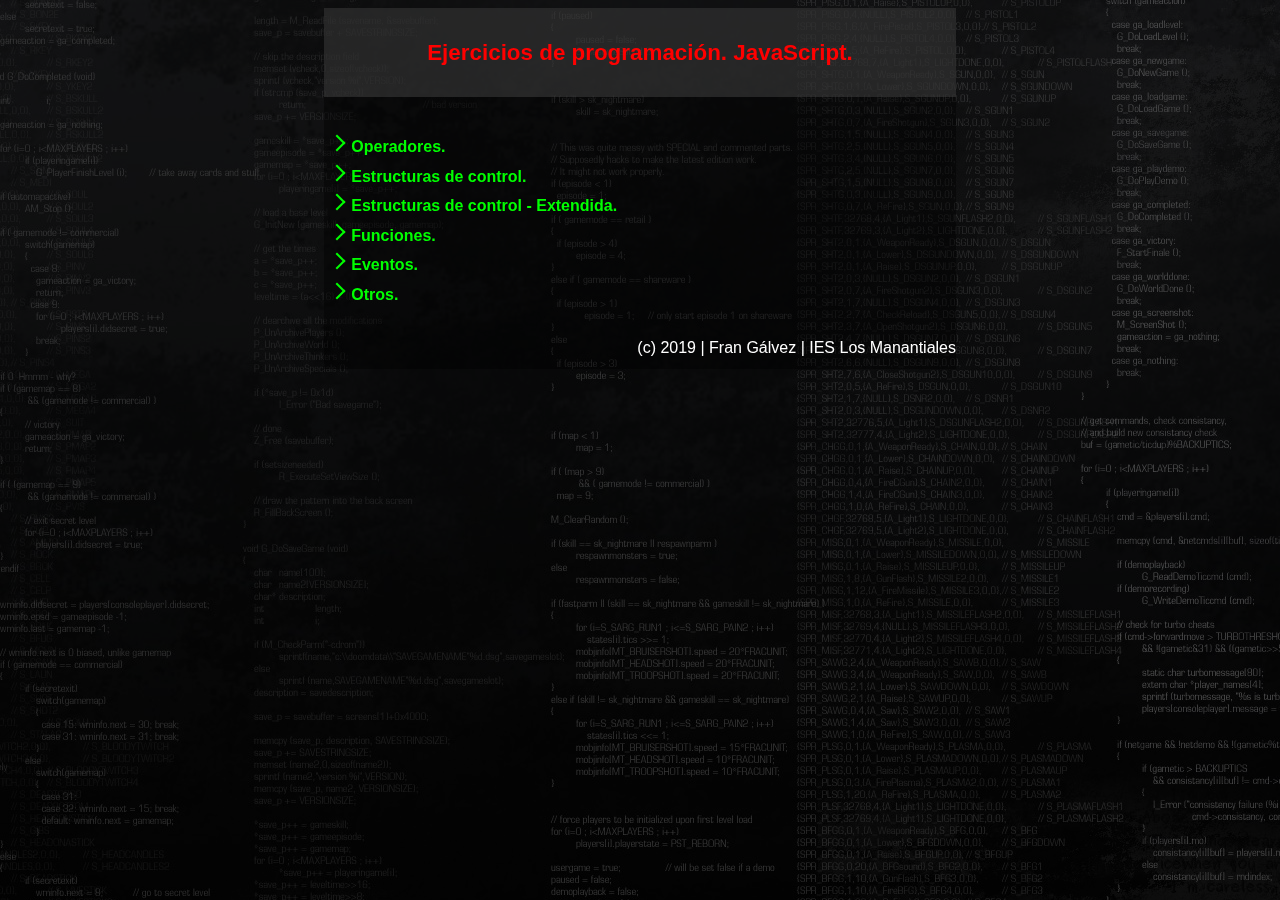
<file: index.html>
<!DOCTYPE html>
<html lang="es">
<head>
    <meta charset="UTF-8">
    <link rel="stylesheet" href="styles/main.css">
    <script src="scripts/estructuras_control.js"></script>
    <link rel="icon" type="image/png" href="resources/favicon.png">
    <title>Ejercicios de programación.</title>
    
</head>
<body>
    <div id="contenido">
        <div id="cabecera_inicio">
        <p class="banner">Ejercicios de programación. JavaScript.</p>
    </div>
    <ul>
        <li><a href="operadores.html" class="icono-arrow1-left">Operadores.</a></li>
        <li><a href="estructuras_control.html">Estructuras de control.</a></li>
        <li><a href="estructuras_control_extendida.html">Estructuras de control - Extendida.</a></li>
        <li><a href="funciones.html">Funciones.</a></li>
        <li><a href="eventos.html">Eventos.</a></li>
        <li><a href="otros.html">Otros.</a></li>
    </ul>
    <footer>
        (c) 2019 | Fran Gálvez | IES Los Manantiales
    </footer>
    </div>   
</body>
</html>
</file>
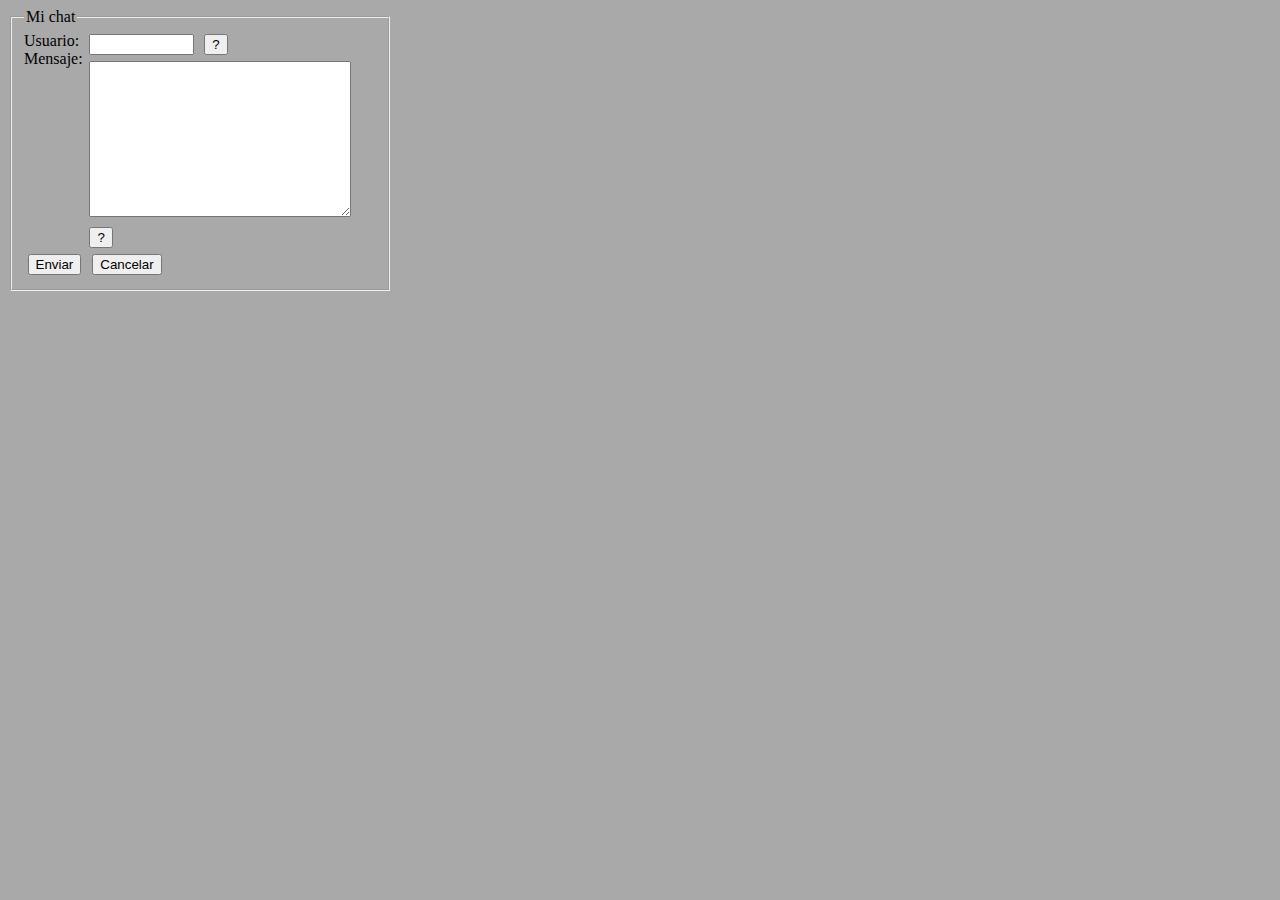
<file: formulario-chat/index.html>
<!DOCTYPE html>
<html lang="es">
<head>
    <meta charset="UTF-8">
    <meta name="viewport" content="width=device-width, initial-scale=1.0">
    <link rel="stylesheet" href="style.css">
    <script src="https://ajax.googleapis.com/ajax/libs/jquery/3.4.0/jquery.min.js"></script>
    <script src="script.js"></script>
    <title>Chat</title>
</head>
<body>
    <form>
        <fieldset>
            <legend>Mi chat</legend>
            <div id="general">
                <div id="form_labels">
                    <label>Usuario: </label><br>
                    <label>Mensaje: </label><br>
                </div>
                <div id="form_inputs">
                    <input type="text" id="user" size="10" onclick="javascript:void(0)">
                    <input type="button" value="?" onclick="javascript:alert($(user).val())"><br>
                    <textarea cols="30" rows="10" id="message" ></textarea>
                    <input type="button" value="?" onclick="javascript:alert($(message).val())"><br>
                </div>
            </div>
            <div id="validar">
                <input type="button" value="Enviar" onclick="
                    let chat = $('#chat');    
                    let output = writeMessage();
                    chat.append(output).innerHTML;
                ">
                <input type="button" value="Cancelar" onclick="javascript:limpiar()">
            </div>
        </fieldset>
    </form>
    <div id="chat"></div>
</body>
</html>
</file>
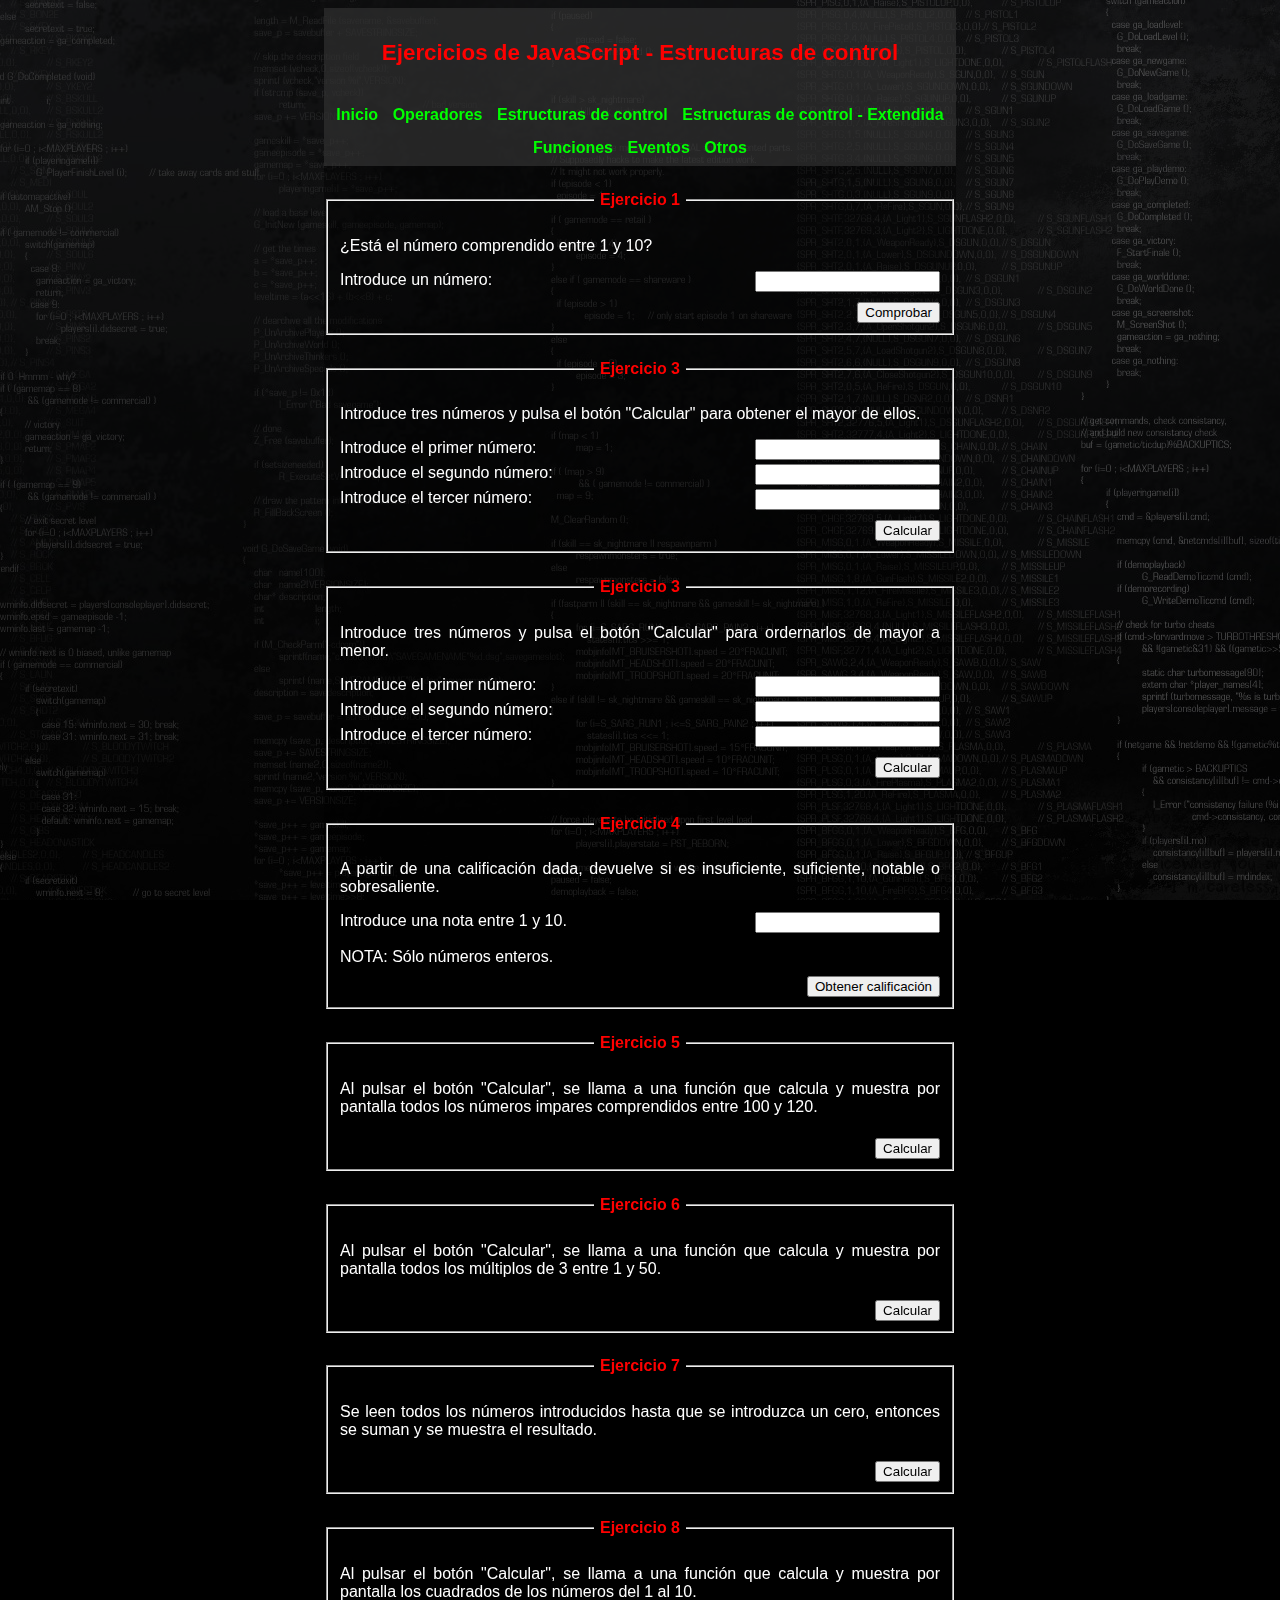
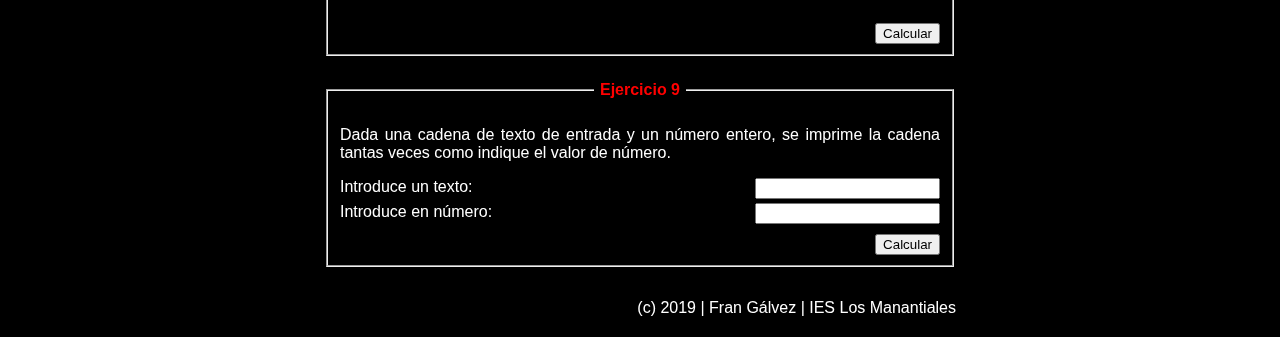
<file: estructuras_control.html>
<!DOCTYPE html>
<html lang="es">
<head>
    <meta charset="UTF-8">
    <link rel="stylesheet" href="styles/main.css">
    <script src="scripts/estructuras_control.js"></script>
    <meta name="viewport" content="width=device-width, initial-scale=1.0">
    <link rel="icon" type="image/png" href="resources/favicon.png">
    <title>Estructuras de control</title>
</head>
<body>
    <div id="contenido">
        <div id="cabecera">
            <p class="banner">Ejercicios de JavaScript - Estructuras de control</p>
            <table>
                <th><a href="index.html">Inicio</a></th>
                <th><a href="operadores.html">Operadores</a></th>
                <th><a href="#">Estructuras de control</a></th>
                <th><a href="estructuras_control_extendida.html">Estructuras de control - Extendida</a></th>
                <th><a href="funciones.html">Funciones</a></th>
                <th><a href="eventos.html">Eventos</a></th>
                <th><a href="otros.html">Otros</a></th>
            </table>
        </div>
        <form name="f1" onsubmit="return false">
            <fieldset>
                <legend>Ejercicio 1</legend>
                <p>¿Está el número comprendido entre 1 y 10?</p>
                <div>
                    <label>Introduce un número:</label>
                    <input id="f1.numero" type="number">
                </div>
                <input type="submit" value="Comprobar" onclick="
                    estaComprendido1y10 (
                        document.getElementById('f1.numero').value
                    )
                ">
            </fieldset>
        </form>
        <form name="f2" onsubmit="return false">
            <fieldset>
                <legend>Ejercicio 3</legend>
                <p>
                    Introduce tres números y pulsa el botón "Calcular" para obtener
                    el mayor de ellos.
                </p>
                <div>
                    <label>Introduce el primer número:</label>
                    <input id="f2.n1" type="number" step="any">
                </div>
                <div>
                    <label>Introduce el segundo número:</label>
                    <input id="f2.n2" type="number" step="any">
                </div>
                <div>
                    <label>Introduce el tercer número:</label>
                    <input id="f2.n3" type="number" step="any">
                </div>
                <input type="submit" value="Calcular" onclick="
                    var ordenados = [];
                    ordenados = ordenarMenorMayor (
                        document.getElementById('f2.n1').value,
                        document.getElementById('f2.n2').value,
                        document.getElementById('f2.n3').value
                    );
                    alert('El número más grande es el '+ordenados[2]);
                    document.getElementById('f2.n1').value = '';
                    document.getElementById('f2.n2').value = '';
                    document.getElementById('f2.n3').value = '';
                ">
            </fieldset>
        </form>
        <form name="f3" onsubmit="return false">
            <fieldset>
                <legend>Ejercicio 3</legend>
                <p>
                    Introduce tres números y pulsa el botón "Calcular" para ordernarlos 
                    de mayor a menor.
                </p>
                <div>
                    <label>Introduce el primer número:</label>
                    <input id="f3.n1" type="number" step="any">
                </div>
                <div>
                    <label>Introduce el segundo número:</label>
                    <input id="f3.n2" type="number" step="any">
                </div>
                <div>
                    <label>Introduce el tercer número:</label>
                    <input id="f3.n3" type="number" step="any">
                </div>
                <input type="submit" value="Calcular" onclick="
                    var ordenados = [];
                    ordenados = ordenarMenorMayor (
                        document.getElementById('f3.n1').value,
                        document.getElementById('f3.n2').value,
                        document.getElementById('f3.n3').value
                    );
                    ordenados.toString();
                    alert('Los números ordenados son: '+ordenados);
                    document.getElementById('f3.n1').value = '';
                    document.getElementById('f3.n2').value = '';
                    document.getElementById('f3.n3').value = '';
                ">
            </fieldset>
        </form>
        <form name="f4" onsubmit="return false">
            <fieldset>
                <legend>Ejercicio 4</legend>
                <p>
                    A partir de una calificación dada, devuelve si es insuficiente, suficiente,
                    notable o sobresaliente.
                </p>
                <div>
                    <label>
                        Introduce una nota entre 1 y 10.<br><br>
                        NOTA: Sólo números enteros.
                    </label>
                    <input id="f4.nota" type="number">
                </div>
                <input type="submit" value="Obtener calificación" onclick="
                    calificacion (document.getElementById('f4.nota').value)
                    document.getElementById('f4.nota').value = '';
                ">
            </fieldset>
        </form>
        <form name="f5" onsubmit="return false">
            <fieldset>
                <legend>Ejercicio 5</legend>
                <p>
                    Al pulsar el botón "Calcular", se llama a una función que calcula y 
                    muestra por pantalla todos los números impares comprendidos entre 100 y 120.
                </p>
                <input type="submit" value="Calcular" onclick="
                    alert('Los impares entre 100 y 120 son: '+impares100y120())
                ">
            </fieldset>
        </form>
        <form name="f6" onsubmit="return false">
            <fieldset>
                <legend>Ejercicio 6</legend>
                <p>
                    Al pulsar el botón "Calcular", se llama a una función que calcula y
                    muestra por pantalla todos los múltiplos de 3 entre 1 y 50.
                </p>
                <input type="submit" value="Calcular" onclick="
                    alert('Los múltiplos de 3 entre 1 y 50 son: '+multiplos3_1y50())
                ">
            </fieldset>
        </form>
        <form name="f7" onsubmit="return false">
            <fieldset>
                    <legend>Ejercicio 7</legend>
                    <p>
                        Se leen todos los números introducidos hasta que se introduzca un cero, 
                        entonces se suman y se muestra el resultado.
                    </p> 
                    <input type="submit" value="Calcular" onclick="
                        sumarnNumeros ()//document.getElementById('f7.cadena').value)
                    ">
            </fieldset>
        </form>
        <form name="f8" onsubmit="return false">
            <fieldset>
                <legend>Ejercicio 8</legend>
                <p>
                    Al pulsar el botón "Calcular", se llama a una función que calcula y
                    muestra por pantalla los cuadrados de los números del 1 al 10.
                </p>
                <input type="submit" value="Calcular" onclick="
                    alert('Los cuadrados de los números del 1 al 10 son: '+cuadrados1y10 ())
                ">
            </fieldset>
        </form>
        <form name="f9" onsubmit="return false">
            <fieldset>
                <legend>Ejercicio 9</legend>
                <p>
                    Dada una cadena de texto de entrada y un número entero, se imprime la cadena
                    tantas veces como indique el valor de número.
                </p>
                <div>
                    <label>Introduce un texto:</label>
                    <input id="f9.text" type="text">
                </div>
                <div>
                    <label>Introduce en número:</label>
                    <input id="f9.numero" type="number">
                </div>
                <input type="submit" value="Calcular" onclick="
                    repetirFrase(
                        document.getElementById('f9.text').value,
                        document.getElementById('f9.numero').value
                        )
                    ">
                </fieldset>
            </form>
        <footer>
           (c) 2019 | Fran Gálvez | IES Los Manantiales
        </footer>
    </div> 
</body>
</html>
</file>
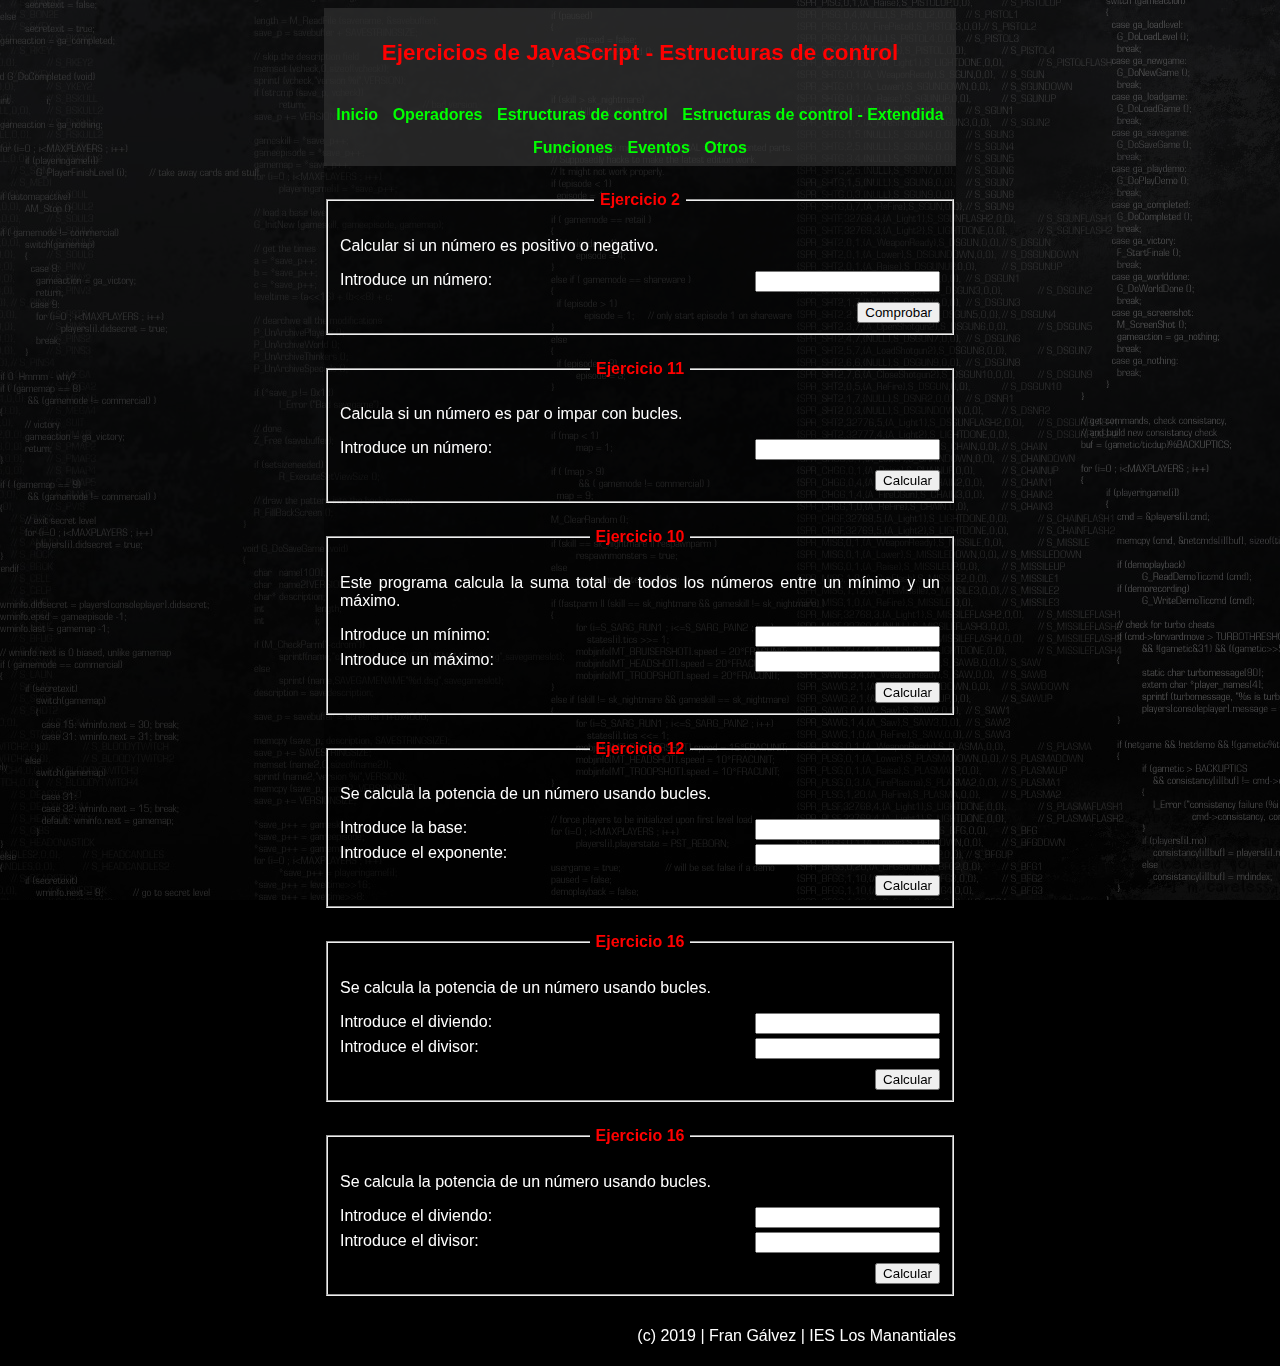
<file: estructuras_control_extendida.html>
<!DOCTYPE html>
<html lang="es">
<head>
    <meta charset="UTF-8">
    <link rel="stylesheet" href="styles/main.css">
    <script src="scripts/estructuras_control_extendida.js"></script>
    <meta name="viewport" content="width=device-width, initial-scale=1.0">
    <link rel="icon" type="image/png" href="resources/favicon.png">
    <title>Estructuras de control - Extendida</title>
</head>
<body>
    <div id="contenido">
        <div id="cabecera">
            <p class="banner">Ejercicios de JavaScript - Estructuras de control</p>
            <table>
                <th><a href="index.html">Inicio</a></th>
                <th><a href="operadores.html">Operadores</a></th>
                <th><a href="estructuras_control.html">Estructuras de control</a></th>
                <th><a href="#">Estructuras de control - Extendida</a></th>
                <th><a href="funciones.html">Funciones</a></th>
                <th><a href="eventos.html">Eventos</a></th>
                <th><a href="otros.html">Otros</a></th>
            </table>
        </div>
        <form name="f1" onsubmit="return false">
            <fieldset>
                <legend>Ejercicio 2</legend>
                <p>Calcular si un número es positivo o negativo.</p>
                <div>
                    <label>Introduce un número:</label>
                    <input id="f1.numero" type="number">
                </div>
                <input type="submit" value="Comprobar" onclick="
                    esNegativo (
                        document.getElementById('f1.numero').value
                    )
                ">
            </fieldset>
        </form>
        <form name="f2" onsubmit="return false">
            <fieldset>
                <legend>Ejercicio 11</legend>
                <p>
                    Calcula si un número es par o impar con bucles.
                </p>
                <div>
                    <label>Introduce un número:</label>
                    <input id="f2.n1" type="number" step="any">
                </div>
                <input type="submit" value="Calcular" onclick="
                    esPar(document.getElementById('f2.n1').value)
                ">
            </fieldset>
        </form>
        <form onsubmit="return false">
            <fieldset>
                <legend>Ejercicio 10</legend>
                <p>
                    Este programa calcula la suma total de todos los números
                    entre un mínimo y un máximo.
                </p>
                <div>
                    <label>Introduce un mínimo:</label>
                    <input id="minimo" type="number">
                </div>
                <div>
                    <label>Introduce un máximo:</label>
                    <input id="maximo" type="number">
                </div>
                <input type="submit" value="Calcular" onclick="
                    sumarTodos (
                        document.getElementById('minimo').value,
                        document.getElementById('maximo').value
                    )
                    ">
            </fieldset>
        </form>
        <form onsubmit = "return false">
                <fieldset>
                    <legend>Ejercicio 12</legend>
                    <p>
                        Se calcula la potencia de un número usando bucles.
                    </p>
                    <div>
                        <label>Introduce la base:</label>
                        <input id="base" type="number">
                    </div>
                    <div>
                        <label>Introduce el exponente:</label>
                        <input id="exponente" type="number">
                    </div>
                    <input type="submit" value="Calcular" onclick="
                        potencia (
                            document.getElementById('base').value,
                            document.getElementById('exponente').value
                        )
                        ">
                </fieldset>
            </form>
            <form onsubmit = "return false">
                    <fieldset>
                        <legend>Ejercicio 16</legend>
                        <p>
                            Se calcula la potencia de un número usando bucles.
                        </p>
                        <div>
                            <label>Introduce el diviendo:</label>
                            <input id="dividendo" type="number">
                        </div>
                        <div>
                            <label>Introduce el divisor:</label>
                            <input id="divisor" type="number">
                        </div>
                        <input type="submit" value="Calcular" onclick="
                            restasSucesivas (
                                document.getElementById('dividendo').value,
                                document.getElementById('divisor').value
                            )
                            ">
                    </fieldset>
                </form>
                <form onsubmit = "return false">
                        <fieldset>
                            <legend>Ejercicio 16</legend>
                            <p>
                                Se calcula la potencia de un número usando bucles.
                            </p>
                            <div>
                                <label>Introduce el diviendo:</label>
                                <input id="dividendo" type="number">
                            </div>
                            <div>
                                <label>Introduce el divisor:</label>
                                <input id="divisor" type="number">
                            </div>
                            <input type="submit" value="Calcular" onclick="
                                restasSucesivas (
                                    document.getElementById('dividendo').value,
                                    document.getElementById('divisor').value
                                )
                                ">
                        </fieldset>
                    </form>
        <footer>
           (c) 2019 | Fran Gálvez | IES Los Manantiales
        </footer>
    </div> 
</body>
</html>
</file>
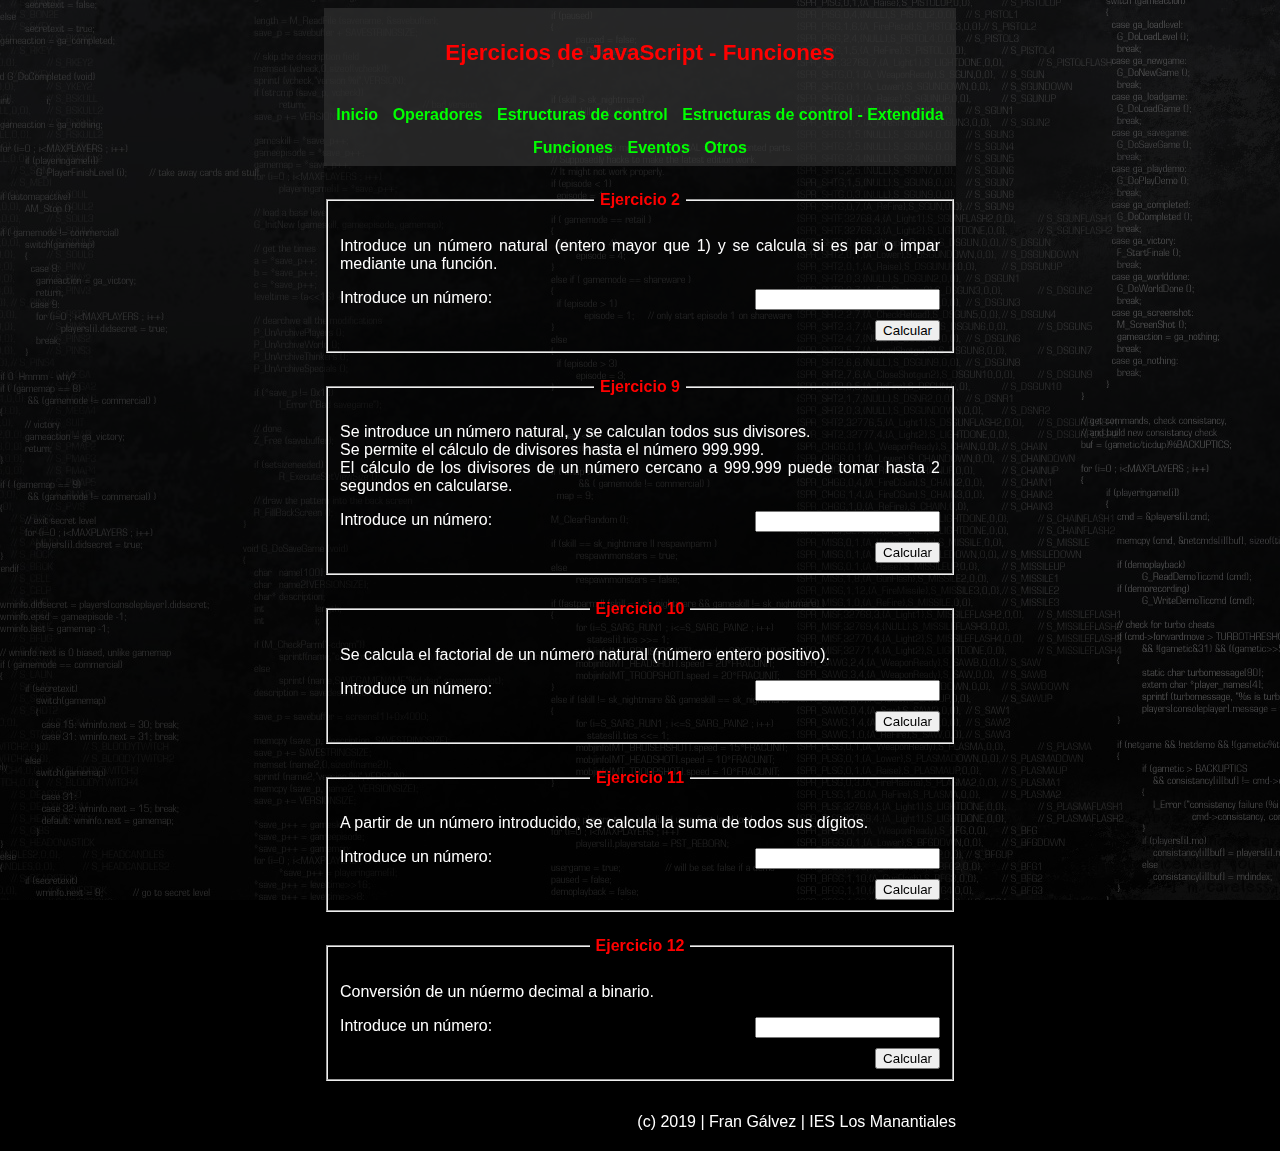
<file: funciones.html>
<!DOCTYPE html>
<html lang="es">
<head>
    <meta charset="UTF-8">
    <link rel="stylesheet" href="styles/main.css">
    <meta name="viewport" content="width=device-width, initial-scale=1.0">
    <script src="scripts/funciones.js"></script>
    <script src="scripts/jquery-3.4.1.js"></script>
    <link rel="icon" type="image/png" href="resources/favicon.png">
    <title>Funciones</title>
</head>
<body>
    <div id="contenido">
        <div id="cabecera">
            <p class="banner">Ejercicios de JavaScript - Funciones</p>
            <table>
                <th><a href="index.html">Inicio</a></th>
                <th><a href="operadores.html">Operadores</a></th>
                <th><a href="estructuras_control.html">Estructuras de control</a></th>
                <th><a href="estructuras_control_extendida.html">Estructuras de control - Extendida</a></th>
                <th><a href="#">Funciones</a></th>
                <th><a href="eventos.html">Eventos</a></th>
                <th><a href="otros.html">Otros</a></th>
            </table>
        </div>
        <form onsubmit="return false">
            <fieldset>
                <legend>Ejercicio 2</legend>
                <p>
                    Introduce un número natural (entero mayor que 1) y se calcula si es par 
                    o impar mediante una función.
                </p>
                <div>
                    <label>Introduce un número:</label>
                    <input type="number" id="primo">
                </div>
                <input type="submit" value="Calcular" onclick="
                    numeroPrimo($('#primo').val())
                ">
            </fieldset>
        </form>
        <form onsubmit="return false">
            <fieldset>
                <legend>Ejercicio 9</legend>
                <p>
                    Se introduce un número natural, y se calculan todos sus divisores.<br>
                    Se permite el cálculo de divisores hasta el número 999.999.<br>
                    El cálculo de los divisores de un número cercano a 999.999 puede
                    tomar hasta 2 segundos en calcularse.
                </p>
                <div>
                    <label>Introduce un número:</label>
                    <input type="number" id="numero_divisores">
                </div>
                <input id="calcular_divisores" type="submit" value="Calcular" onclick="
                    calcularDivisores($('#numero_divisores').val())
                    //DOM --> document.getElementById('numero_divisores').value
                ">
            </fieldset>
        </form>
        <form onsubmit="return false">
            <fieldset>
                <legend>Ejercicio 10</legend>
                <p>
                    Se calcula el factorial de un número natural (número entero positivo).  
                </p>
                <div>
                    <label>Introduce un número:</label>
                    <input type="number" id="factorial">
                </div>
                <input type="submit" value="Calcular" onclick="
                    calcularFactorial($('#factorial').val())
                    //DOM --> document.getElementById('factorial').value
                ">
            </fieldset>
        </form>
        <form onsubmit="return false">
            <fieldset>
                <legend>Ejercicio 11</legend>
                <p>
                    A partir de un número introducido, se calcula la suma de todos sus dígitos.
                </p>
                <div>
                    <label>Introduce un número:</label>
                    <input type="number" id="numero" step="any">
                </div>
                <input type="submit" value="Calcular" onclick="
                    sumarCifras($('#numero').val())
                    //DOM --> document.getElementById('numero').value
                ">
            </fieldset>
        </form>
        <form onsubmit="return false">
            <fieldset>
                <legend>Ejercicio 12</legend>
                <p>
                    Conversión de un núermo decimal a binario.
                </p>
                <div>
                    <label>Introduce un número:</label>
                    <input type="number" id="numero_decimal" step="any">
                </div>
                <input type="submit" value="Calcular" onclick="
                    dec2bin($('#numero_decimal').val())
                    //DOM --> document.getElementById('numero_decimal').value
                ">
            </fieldset>
        </form>
        <footer>
            (c) 2019 | Fran Gálvez | IES Los Manantiales
        </footer>
    </div>  
</body>
</html>
</file>
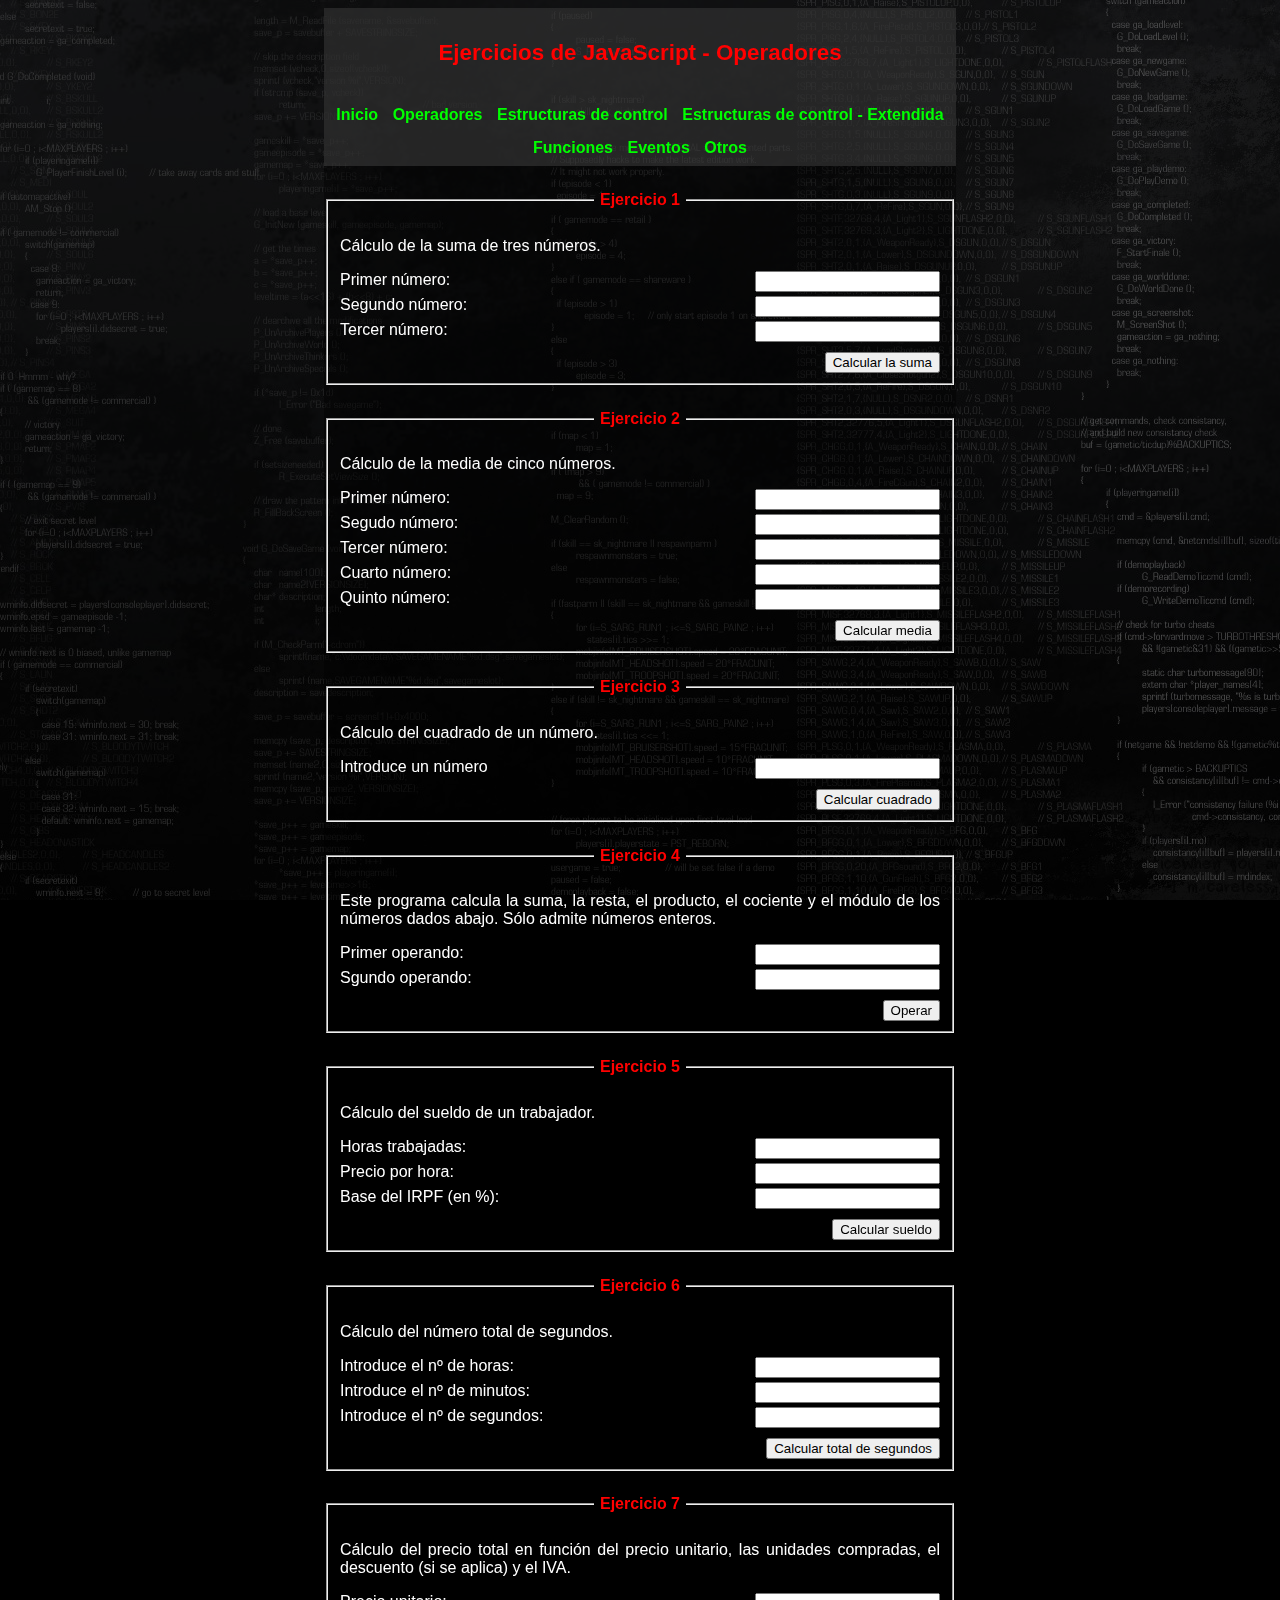
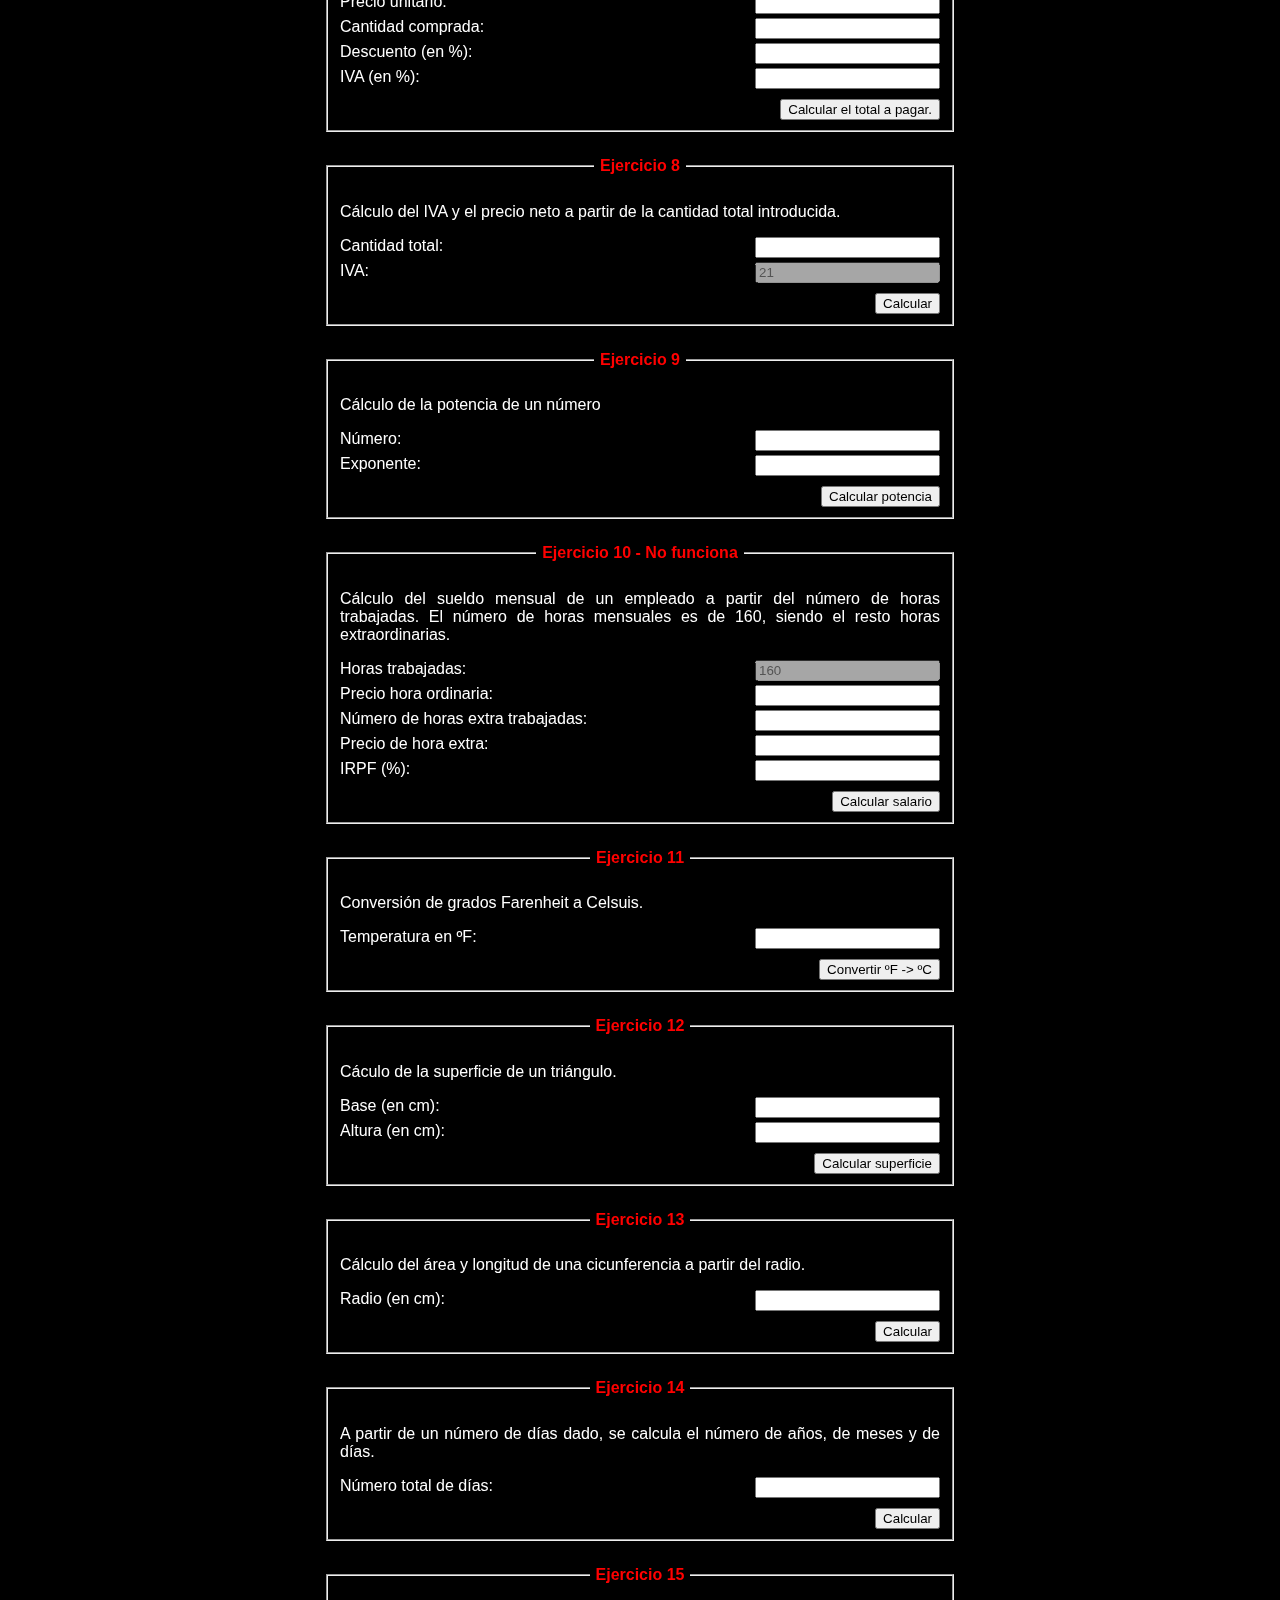
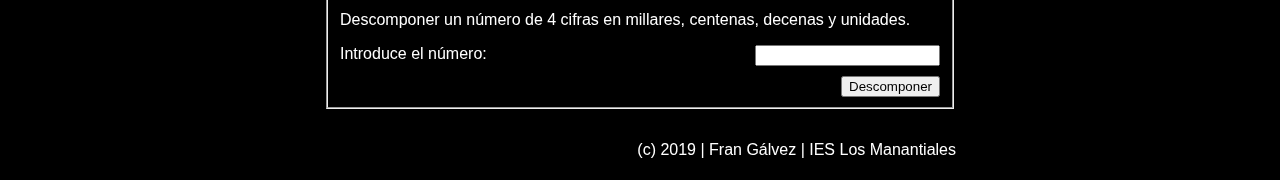
<file: operadores.html>
<!DOCTYPE html>
<html lang="es">
<head>
    <meta charset="UTF-8">
    <link rel="stylesheet" href="styles/main.css">
    <script src="scripts/operadores.js"></script>
    <meta name="viewport" content="width=device-width, initial-scale=1.0">
    <link rel="icon" type="image/png" href="resources/favicon.png">
    <title>Operadores</title>
</head>
<body>
    <div id="contenido">
        <div id="cabecera">
            <p class="banner">Ejercicios de JavaScript - Operadores</p>
            <table>
                <th><a href="index.html">Inicio</a></th>
                <th><a href="#">Operadores</a></th>
                <th><a href="estructuras_control.html">Estructuras de control</a></th>
                <th><a href="estructuras_control_extendida.html">Estructuras de control - Extendida</a></th>
                <th><a href="funciones.html">Funciones</a></th>
                <th><a href="eventos.html">Eventos</a></th>
                <th><a href="otros.html">Otros</a></th>
            </table>
        </div>
        <form name="f1" onsubmit="return false">
            <!-- onsubmit="return false" evita que la pagina se refesque al enviar formulario-->
            <fieldset>
                <legend>Ejercicio 1</legend>
                <p>Cálculo de la suma de tres números.</p>
                <div>
                    <label>Primer número:</label>
                    <input id="f1.s1" type="number" step="any">
                    <!-- step="any" fuerza que se acepten números en cualquier rango-->
                </div>
                <div>
                    <label>Segundo número:</label>
                    <input id="f1.s2" type="number" step="any">
                </div>
                <div>
                    <label>Tercer número:</label>
                    <input id="f1.s3" type="number" step="any">
                </div>
                <input type="submit" value="Calcular la suma" onclick="
                    calcularSuma (
                        document.getElementById('f1.s1').value, 
                        document.getElementById('f1.s2').value, 
                        document.getElementById('f1.s3').value
                    )//document.getElementById('id').value obtiene el valor del elemento id">
                <p id="resultado1"></p>
            </fieldset>
        </form>
        <form name="f2" onsubmit="return false">
            <fieldset>
                <legend>Ejercicio 2</legend>
                <p>Cálculo de la media de cinco números.</p>
                <div>
                    <label>Primer número:</label>
                    <input id="f2.n1" type="number" step="any">
                </div>
                <div>
                    <label>Segudo número:</label>
                    <input id="f2.n2" type="number" step="any">
                </div>
                <div>
                    <label>Tercer número:</label>
                    <input id="f2.n3" type="number" step="any">
                </div>
                <div>
                    <label>Cuarto número:</label>
                    <input id="f2.n4" type="number" step="any">
                </div>
                <div>
                    <label>Quinto número:</label>
                    <input id="f2.n5" type="number" step="any">
                </div>
                <input type="submit" value="Calcular media" onclick="
                    calcularMedia (
                        document.getElementById('f2.n1').value,
                        document.getElementById('f2.n2').value,
                        document.getElementById('f2.n3').value,
                        document.getElementById('f2.n4').value,
                        document.getElementById('f2.n5').value
                    )">
            </fieldset>
        </form>
        <form name="f3" onsubmit="return false">
            <fieldset>
                <legend>Ejercicio 3</legend>
                <p>Cálculo del cuadrado de un número.</p>
                <div>
                    <label>Introduce un número</label>
                    <input id="f3.numero" type="number">
                    </div>
                <input type="submit" value="Calcular cuadrado" onclick="
                   calcularCuadrado (document.getElementById('f3.numero').value)">
            </fieldset>
        </form>
        <form name="f4" onsubmit="return false">
            <fieldset>
                <legend>Ejercicio 4</legend>
                <p>
                    Este programa calcula la suma, la resta, el producto, el cociente
                    y el módulo de los números dados abajo. Sólo admite números enteros.
                </p>
                <div>
                    <label>Primer operando:</label>
                    <input id="f4.o1" type="number" step="any">
                </div>
                <div>
                    <label>Sgundo operando:</label>
                    <input id="f4.o2" type="number" step="any">
                </div>
                <input type="submit" value="Operar" onclick="
                    calcularOperaciones (
                        document.getElementById('f4.o1').value,
                        document.getElementById('f4.o2').value
                    )">
            </fieldset>
        </form>
        <form name="f5" onsubmit="return false">
            <fieldset>
                <legend>Ejercicio 5</legend>
                <p>
                    Cálculo del sueldo de un trabajador.
                </p>
                <div>
                    <label>Horas trabajadas:</label>
                    <input id="f5.horas" type="number">
                </div>
                <div>
                    <label>Precio por hora:</label>
                    <input id="f5.precio_hora" type="number" step="any">
                </div>
                <div>
                    <label>Base del IRPF (en %):</label>
                    <input id="f5.irpf" type="number" step="any">
                </div>
                <input type ="submit" value="Calcular sueldo" onclick="
                    sueldo (
                        document.getElementById('f5.horas').value,
                        document.getElementById('f5.precio_hora').value,
                        document.getElementById('f5.irpf').value
                    )
                ">
            </fieldset>
        </form>
        <form name="f6" onsubmit="return false">
            <fieldset>
                <legend>Ejercicio 6</legend>
                <p>Cálculo del número total de segundos.</p>
                <div>
                    <label>Introduce el nº de horas:</label>
                    <input id="f6.horas" type="number" >
                </div>
                <div>
                    <label>Introduce el nº de minutos:</label>
                    <input id="f6.minutos" type="number">
                </div>
                <div>
                    <label>Introduce el nº de segundos:</label>
                    <input id="f6.segundos" type="number">
                </div>
                <input type="submit" value="Calcular total de segundos" onclick="
                    calcularSegundos (
                        document.getElementById('f6.horas').value,
                        document.getElementById('f6.minutos').value,
                        document.getElementById('f6.segundos').value
                    )">
            </fieldset>
        </form>
        <form name="f7" onsubmit="return false">
            <fieldset>
                <legend>Ejercicio 7</legend>
                <p>
                    Cálculo del precio total en función del precio unitario, las
                    unidades compradas, el descuento (si se aplica) y el IVA.
                </p>
                <div>
                    <label>Precio unitario:</label>
                    <input id="f7.unitario" type="number" step="any">
                </div>
                <div>
                    <label>Cantidad comprada:</label>
                    <input id="f7.cantidad" type="number" step="any">
                </div>
                <div>
                    <label>Descuento (en %):</label>
                    <input id="f7.descuento" type="number" step="any">
                </div>
                <div>
                    <label>IVA (en %):</label>
                    <input id="f7.iva" type="number" step="any">
                </div>
                <input type="submit" value="Calcular el total a pagar." onclick="
                    sueldo2 (
                        document.getElementById('f7.unitario').value,
                        document.getElementById('f7.cantidad').value,
                        document.getElementById('f7.descuento').value,
                        document.getElementById('f7.iva').value
                    )">
            </fieldset>
        </form>
        <form name="f8" onsubmit="return false">
            <fieldset>
                <legend>Ejercicio 8</legend>
                <p>
                    Cálculo del IVA y el precio neto a partir de la cantidad total
                    introducida.
                </p>
                <div>
                    <label>Cantidad total:</label>
                    <input id="f8.total" type="number" step="any">
                </div>
                <div>
                    <label>IVA:</label>
                    <input id="f8.iva" type="number" value="21" step="any" disabled>
                </div>
                <input type="submit" value="Calcular" onclick="
                    sacarIva_neto(
                        document.getElementById('f8.total').value,
                        document.getElementById('f8.iva').value
                    )">
            </fieldset>
        </form>
        <form name="f9" onsubmit="return false">
            <fieldset>
                <legend>Ejercicio 9</legend>
                <p>Cálculo de la potencia de un número</p>
                <div>
                    <label>Número:</label>
                    <input id="f9.base" type="number" step="any">
                </div>
                <div>
                    <label>Exponente:</label>
                    <input id="f9.exp" type="number" step="any">
                </div>
                <input type="submit" value="Calcular potencia" onclick="
                    elevarNumero (
                        document.getElementById('f9.base').value,
                        document.getElementById('f9.exp').value
                    )">
            </fieldset>
        </form>
        <form name="f10" onsubmit="return false">
            <fieldset>
                <legend>Ejercicio 10 - No funciona</legend>
                <p>
                    Cálculo del sueldo mensual de un empleado a partir del número
                    de horas trabajadas. El número de horas mensuales es de 160, siendo el
                    resto horas extraordinarias.
                </p>
                <div>
                    <label>Horas trabajadas:</label>
                    <input id="f10.horas" type="number" value="160" disabled>
                </div>
                <div>
                    <label>Precio hora ordinaria:</label>
                    <input id="f10.precio_ordinaria" type="number" step="any">
                </div>
                <div>
                    <label>Número de horas extra trabajadas:</label>
                    <input id="f10.horas_extra" type="number" step="any">
                </div>
                <div>
                    <label>Precio de hora extra:</label>
                    <input id="f10.precio_extra" type="number" step="any">
                </div>
                <div>
                    <label>IRPF (%):</label>
                    <input id="f10.irpf" type="number" step="any">
                </div>
                <input type="submit" value="Calcular salario" onclick="
                    sueldoExtra (
                        document.getElementById('f10.horas').value,
                        document.getElementById('f10.precio_ordinaria').value,
                        document.getElementById('f10.horas_extra').value,
                        document.getElementById('f10.precio_extra').value,
                        document.getElementById('f10.irpf').value
                )">
            </fieldset>
        </form>
        <form name="f11" onsubmit="return false">
            <fieldset>
                <legend>Ejercicio 11</legend>
                <p>Conversión de grados Farenheit a Celsuis.</p>
                <div>
                    <label>Temperatura en ºF:</label>
                    <input id="f11.f" type="number" step="any">
                </div>
                <input type="submit" value="Convertir ºF -> ºC" onclick=" 
                    convertirF (document.getElementById('f11.f').value)">
            </fieldset>
        </form>
        <form name="f12" onsubmit="return false">
            <fieldset>
                <legend>Ejercicio 12</legend>
                <p>Cáculo de la superficie de un triángulo.</p>
                <div>
                    <label>Base (en cm):</label>
                    <input id="f12.base" type="number">
                </div>
                <div>
                    <label>Altura (en cm):</label>
                    <input id="f12.altura" type="number">
                </div>
                <input type="submit" value="Calcular superficie" onclick="
                    superficieTriangulo (
                        document.getElementById('f12.base').value,
                        document.getElementById('f12.altura').value
                    )">
            </fieldset>
        </form>
        <form name="f13" onsubmit="return false">
            <fieldset>
                <legend>Ejercicio 13</legend>
                <p>Cálculo del área y longitud de una cicunferencia a partir del radio.</p>
                <div>
                    <label>Radio (en cm):</label>
                    <input id="f13.radio" type="number" step="any">
                </div>
                <input type="submit" value="Calcular" onclick="
                   dimensionCircunferencia (document.getElementById('f13.radio').value)">
            </fieldset>
        </form>
        <form name="f14" onsubmit="return false">
            <fieldset>
                <legend>Ejercicio 14</legend>
                <p>A partir de un número de días dado, se calcula el número de años,
                   de meses y de días.
                </p>
                <div>
                    <label>Número total de días:</label>
                    <input id="f14.dias" type="number">
                </div>
                <input type="submit" value="Calcular" onclick="
                    calcularDias (document.getElementById('f14.dias').value)">
            </fieldset>
        </form>
        <form name="f15" onsubmit="return false">
            <fieldset>
                <legend>Ejercicio 15</legend>
                <p>Descomponer un número de 4 cifras en millares, centenas,
                   decenas y unidades.
                </p>
                <div>
                    <label>Introduce el número:</label>
                    <input id="f15.numero" type="number">
                </div>
                <input type="submit" value="Descomponer" onclick="
                    descomponerNumero (document.getElementById('f15.numero').value)">
            </fieldset>
        </form>
        <footer>
           (c) 2019 | Fran Gálvez | IES Los Manantiales
        </footer>
    </div> 
</body>
</html>
</file>
<file: styles/main.css>
body {
    font-family: Arial;
    text-align: center;
    color: white;
    background-color: black;
   
}
body::after {
    content: "";
    background: url("../resources/body.jpg") center top;
    opacity: 0.35;
    top: 0;
    left: 0;
    bottom: 0;
    right: 0;
    position: fixed;
    z-index: -3; 
}
#cabecera_inicio {
    background-color: rgba(68, 68, 68, 0.5);
}

fieldset {
    margin-bottom: 3%;
    margin-top: 3%;
    border-top: 1px solid groove;
}
legend {
    font-weight: bold;
    color: rgb(255, 0, 0);
    padding-left: 1%;
    padding-right: 1%;
    text-align: center;
    position: relative;
    border: none;
    padding: 1%;
}
#contenido {
    margin-left: 25%;
    margin-right: 25%;
    width: 50%;
    text-align: justify;
    background-color: rgba(0,0,0,0.4);
}
#cabecera {
    background-color: rgba(68, 68, 68, 0.5);
}
table {
    width: 100%;
    text-align: center;
}
table th {
    display: inline-block;
    margin: 1%;
}
a {
    text-decoration: none;
    color:lime;
}
a:hover {
    text-decoration: none;
    color: red;
}
.banner {
    margin: auto;
    margin-top: 5%;
    margin-bottom: 5%;
    color: rgb(255, 0, 0);
    font-weight: bold;
    font-size: 1.4em;
    text-align: center;
}
footer {
    text-align: right;
    padding-top: 2%;
    padding-bottom: 2%;
}
div {
    width: 100%;
    display: inline-block;
    
}
input {
    float: right;
}
input[type="submit"] {
    margin-top: 1%;
}
label {
    float: left;
    padding-right: 1%;
}
.imginicio {
    width: 70px;
    padding-left: 20%;
}
.div_incio{
    display: inline;
}
#contenido_inicio {
    margin-left: 25%;
    margin-right: 25%;
    width: 50%;
    text-align: justify;
}
a .div_inicio {
    text-align: center;
}
ul {
    list-style: none;
    padding-top: 3%;
    padding-left: 8%;
    text-align: justify;
}
li {
    padding-bottom: 1%;
    padding-top: 1%;
    margin-left: -4%;
    font-weight: bold;
    position: relative;
}
ul li:before{
    content: '';
    position: absolute;
    border-right:2px solid lime;
    border-bottom:2px solid lime;
    width:10px;
    height:10px;
    top: calc(50% - 4px);
    left: -20px;
    transform: translateY(-50%) rotate(-45deg);
 }
</file>
<file: formulario-chat/style.css>
body {
    background-color: #A9A9A9;
    width: 30%;
}
input#validar {
    float: left;
}
#form_labels{
    float: left;
}
#form_inputs {
    float: right;
}
#general {
    float:left;
    width: 100%;
}
label {
    width: 60%;
    float: left;
}
input {
    margin: 1%;
}
textarea {
    margin: 1%;
}
</file>
